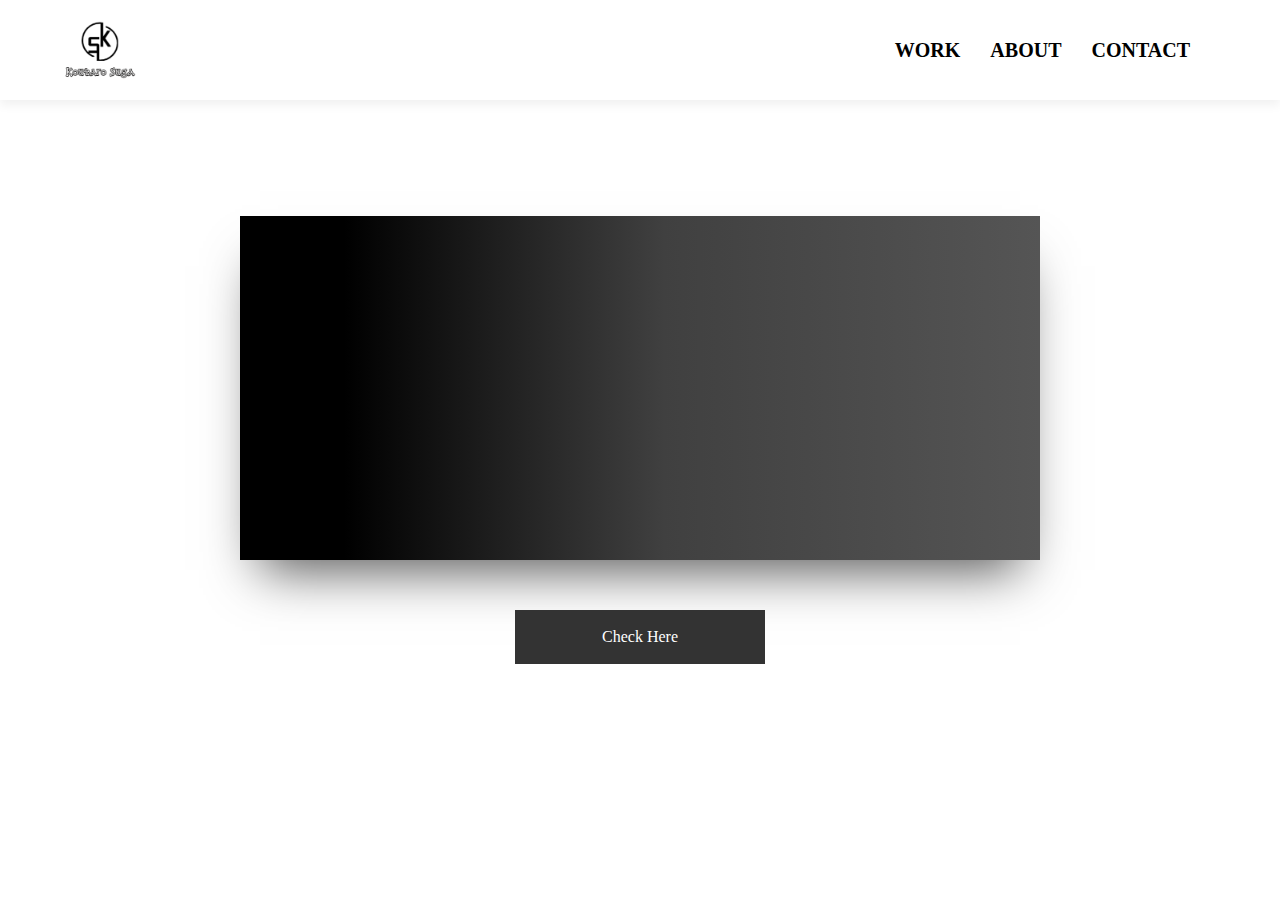
<file: design/about.html>
<!DOCTYPE html>
<html lang="ja">
  <head>
    <meta charset="UTF-8" />
    <meta name="viewport" content="width=device-width, initial-scale=1, maximum-scale=1, viewport-fit=cover">
    <link rel="stylesheet" href="tools/style/reset.css" />
    <link rel="stylesheet" href="assets/stylesheets/style.css" />
    <link href="https://use.fontawesome.com/releases/v5.6.1/css/all.css" rel="stylesheet">
    <!--スリックスタイル-->
    <link rel="stylesheet" href="assets/stylesheets/slick.css"/>
    <link rel="stylesheet" href="assets/stylesheets/slick-theme.css"/>
    <!--スリックスタイル-->
    <title>About</title>
  </head>
  <body>
<header id="header">
  <h1 id="icon">
      <img id="topIcon" src="assets/img/common/logo.png" alt="トップアイコン">
  </h1>
  <nav>
    <ul id="navList">
      <li>
        <a id="work" href="#">WORK</a>
      </li>
      <li>
        <a id="about" href="#">ABOUT</a>
      </li>
      <li>
        <a id="contact" href="mailto:koutaro.suga@gmail.com">CONTACT</a>
      </li>
    </ul>
</header>
<main id="main">
  <div id="wrapper">
    <section id="introduction">
      <svg id="introductionContents" viewbox="0 0 200 86">
        <text text-anchor="start" x="10" y="30" class="text text-stroke" clip-path="url(#text1)">THIS IS</text>
        <text text-anchor="start" x="10" y="50" class="text text-stroke" clip-path="url(#text2)">MY</text>
        <text text-anchor="start" x="10" y="70" class="text text-stroke" clip-path="url(#text3)">PORTFOLIO</text>
        <text text-anchor="start" x="10" y="30" class="text text-stroke text-stroke-2" clip-path="url(#text1)">THIS IS</text>
        <text text-anchor="start" x="10" y="50" class="text text-stroke text-stroke-2" clip-path="url(#text2)">MY</text>
        <text text-anchor="start" x="10" y="70" class="text text-stroke text-stroke-2" clip-path="url(#text3)">PORTFOLIO</text>
        <defs>
          <clipPath id="text1">
            <text text-anchor="start" x="10" y="30" class="text">THIS IS</text>
          </clipPath>
          <clipPath id="text2">
            <text text-anchor="start" x="10" y="50" class="text">MY</text>
          </clipPath>
          <clipPath id="text3">
            <text text-anchor="start" x="10" y="70" class="text">PORTFOLIO</text>
          </clipPath>
        </defs>
      </svg>
      <div id="viewMore">
        <a class="viewMoreButton" href="#">Check Here</a>
      </div>
    </section>
  </div>
</main>
<!-- script -->
    <script src="https://code.jquery.com/jquery-3.4.1.min.js" integrity="sha256-CSXorXvZcTkaix6Yvo6HppcZGetbYMGWSFlBw8HfCJo=" crossorigin="anonymous"></script>
<script src="assets/js/slick.min.js"></script>
<script src="assets/js/index.js"></script>
<!-- script -->
  </body>
</html>
</file>
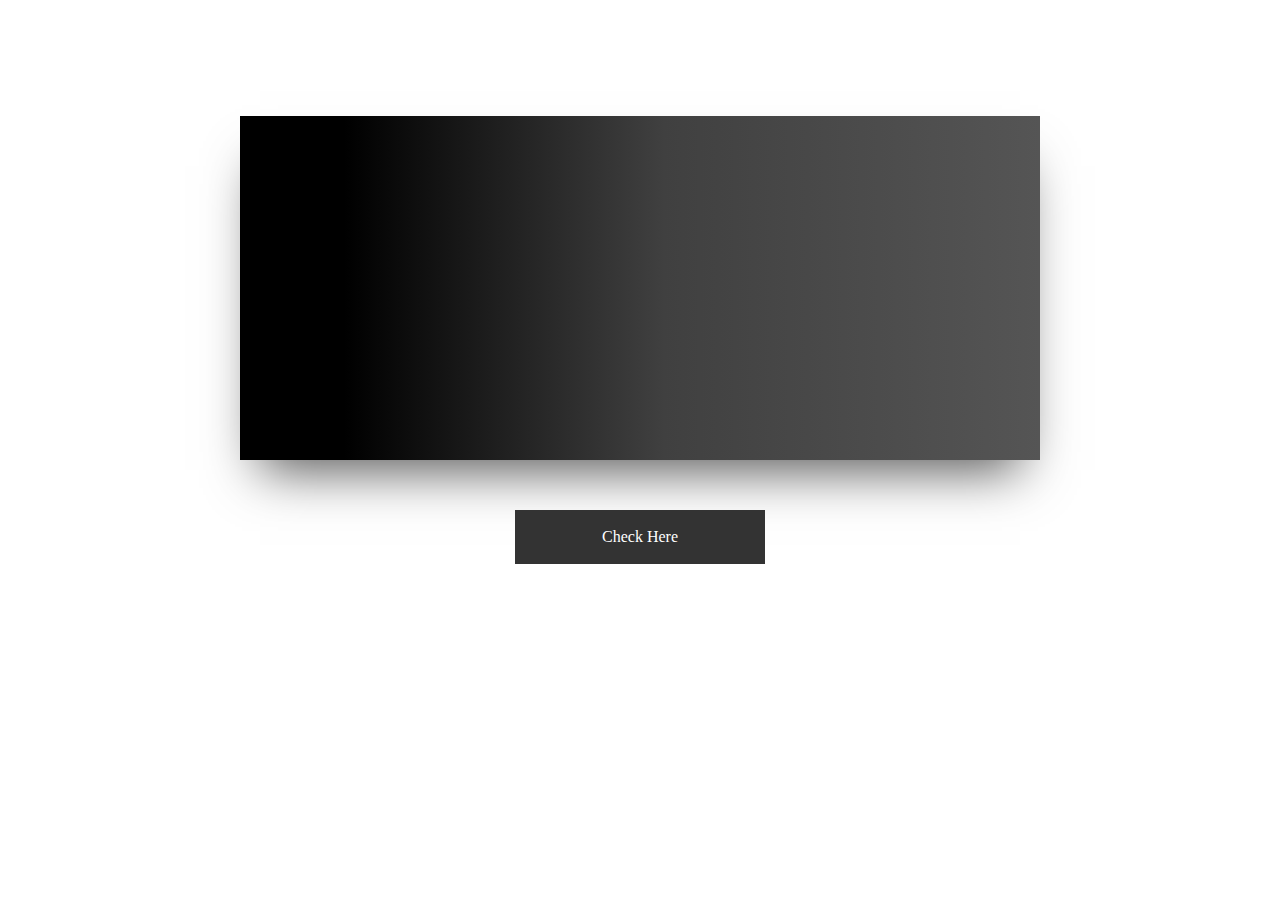
<file: design/home.html>
<!DOCTYPE html>
<html lang="ja">
  <head>
    <meta charset="UTF-8" />
    <meta name="viewport" content="width=device-width, initial-scale=1, maximum-scale=1, viewport-fit=cover">
    <link rel="stylesheet" href="tools/style/reset.css" />
    <link rel="stylesheet" href="assets/stylesheets/style.css" />
    <link href="https://use.fontawesome.com/releases/v5.6.1/css/all.css" rel="stylesheet">
    <!--スリックスタイル-->
    <link rel="stylesheet" href="assets/stylesheets/slick.css"/>
    <link rel="stylesheet" href="assets/stylesheets/slick-theme.css"/>
    <!--スリックスタイル-->
    <title>Home</title>
  </head>
  <body>
    <?php include "header.html" ?>
<main id="main">
  <div id="wrapper">
    <section id="introduction">
      <svg id="introductionContents" viewbox="0 0 200 86">
        <text text-anchor="start" x="10" y="30" class="text text-stroke" clip-path="url(#text1)">THIS IS</text>
        <text text-anchor="start" x="10" y="50" class="text text-stroke" clip-path="url(#text2)">MY</text>
        <text text-anchor="start" x="10" y="70" class="text text-stroke" clip-path="url(#text3)">PORTFOLIO</text>
        <text text-anchor="start" x="10" y="30" class="text text-stroke text-stroke-2" clip-path="url(#text1)">THIS IS</text>
        <text text-anchor="start" x="10" y="50" class="text text-stroke text-stroke-2" clip-path="url(#text2)">MY</text>
        <text text-anchor="start" x="10" y="70" class="text text-stroke text-stroke-2" clip-path="url(#text3)">PORTFOLIO</text>
        <defs>
          <clipPath id="text1">
            <text text-anchor="start" x="10" y="30" class="text">THIS IS</text>
          </clipPath>
          <clipPath id="text2">
            <text text-anchor="start" x="10" y="50" class="text">MY</text>
          </clipPath>
          <clipPath id="text3">
            <text text-anchor="start" x="10" y="70" class="text">PORTFOLIO</text>
          </clipPath>
        </defs>
      </svg>
      <div id="viewMore">
        <a class="viewMoreButton" href="#">Check Here</a>
      </div>
    </section>
  </div>
</main>
<!-- script -->
    <script src="https://code.jquery.com/jquery-3.4.1.min.js" integrity="sha256-CSXorXvZcTkaix6Yvo6HppcZGetbYMGWSFlBw8HfCJo=" crossorigin="anonymous"></script>
<script src="assets/js/slick.min.js"></script>
<script src="assets/js/index.js"></script>
<!-- script -->
  </body>
</html>
</file>
<file: design/assets/stylesheets/style.css>
@charset "UTF-8";
#header {
  align-items: center;
  background: #fff;
  box-shadow: 0 5px 10px rgb(0 0 0 / 6%);
  display: flex;
  justify-content: space-between;
  width: 100%;
}
#icon {
  width: 100px;
}
#topIcon {
  width: 100%;
}
#navList {
  align-items: center;
  display: flex;
}
#navList li a {
  font-weight: bold;
  position: relative;
}
#wrapper {

}
#introduction {
  align-items: center;
  display: flex;
  flex-flow: column nowrap;
  justify-content: center;
  position: relative;
  width: 100%;
}
#introductionContents {
  background: linear-gradient(90deg, rgba(0, 0, 0, 1) 13%, rgba(64, 64, 64, 1) 53%, rgba(85, 85, 85, 1));
  box-shadow: 0 30px 50px -20px rgba(85, 85, 85, 1);
  max-width: 800px;
  /* position: absolute;
  top: 50%;
  left: 50%;
  transform: translate(-50%, -50%); */
}
  .text {
    display: none;
  }
  .text {
    font-family: Arial, sans-serif;
    font-size: 20px;
    text-transform: uppercase;
    display: block;
  }
  .text-stroke {
    fill: none;
    stroke: rgba(85, 85, 85, 1);
    stroke-width: 2.8px;
    stroke-dashoffset: -900;
    stroke-dasharray: 900;
    stroke-linecap: butt;
    stroke-linejoin: round;
    animation: dash 2.5s ease-in-out forwards;
  }
  .text-stroke:nth-child(2) {
    animation-delay: .3s;
  }
  .text-stroke:nth-child(3) {
    animation-delay: .9s;
  }
  .text-stroke-2 {
    stroke: #fff;
    animation-delay: 1.2s;
  }
  .text-stroke:nth-child(5) {
    animation-delay: 1.5s;
  }
  .text-stroke:nth-child(6) {
    animation-delay: 1.8s;
  }
@keyframes dash {
  100% {
    stroke-dashoffset: 0;
  }
}
#viewMore {
  align-items: center;
  display: flex;
  justify-content: center;
  /* left: 57%;
  position: absolute;
  top: 90%;
  transform: translate(-80%, -80%); */
}
.viewMoreButton {
  background-color: #333;
  border: 2px solid #333;
  color: #fff;
  line-height: 50px;
  position: relative;
  text-align: center;
  z-index: 2;
}
.viewMoreButton:hover {
  background-color: #fff;
  border-color: #59b1eb;
  color: #59b1eb;
}
.viewMoreButton::before,
.viewMoreButton::after {
  left: 0;
  width: 100%;
  height: 50%;
  background-color: #333;
}
.viewMoreButton::before {
  top: 0;
}
.viewMoreButton::after {
  bottom: 0;
}
.viewMoreButton:hover::before,
.viewMoreButton:hover::after {
  height: 0;
  background-color: #59b1eb;
}

@media screen and (max-width: 768px) {
/* SP style */
  #header {
    height: 100px;
  }
  #navList li {
    padding-right: 15px;
  }
  #navList li > a  {
    font-size: 14px;
  }
  #navList li a:hover {
    opacity: 0.5;
  }
}/*消さない*/

@media screen and (min-width: 769px) {
/*PC style*/
  #header {
    height: 100px;
  }
  #icon {
    height: 90px;
    margin-left: 40px;
    width: 120px;
  }
  #icon img {
    height: 100%;
    width: 100%;
  }
  #navList {
    padding-right: 60px;
  }
  #navList li {
    padding-right: 30px;
  }
  #navList li > a  {
    font-size: 20px;
  }
  /* nav hover */
  #navList li a::after {
    content: '';
    background: #000000;
    bottom: 4px;
    position: absolute;
    height: 2px;
    left: 0;
    opacity: 0;
    transition: 0.3s;
    visibility: hidden;
    width: 100%;
    }
    #navList li a:hover::after {
      bottom: -8px;
      visibility: visible;
      opacity: 0.5;
    }
    #introduction {
      height: 680px;
    }
   /* nav hover */
    #viewMore {
      padding-top: 50px;
      width: 250px;
    }
    .viewMoreButton {
      width: 100%;
    }
} /*消さない*/
</file>
